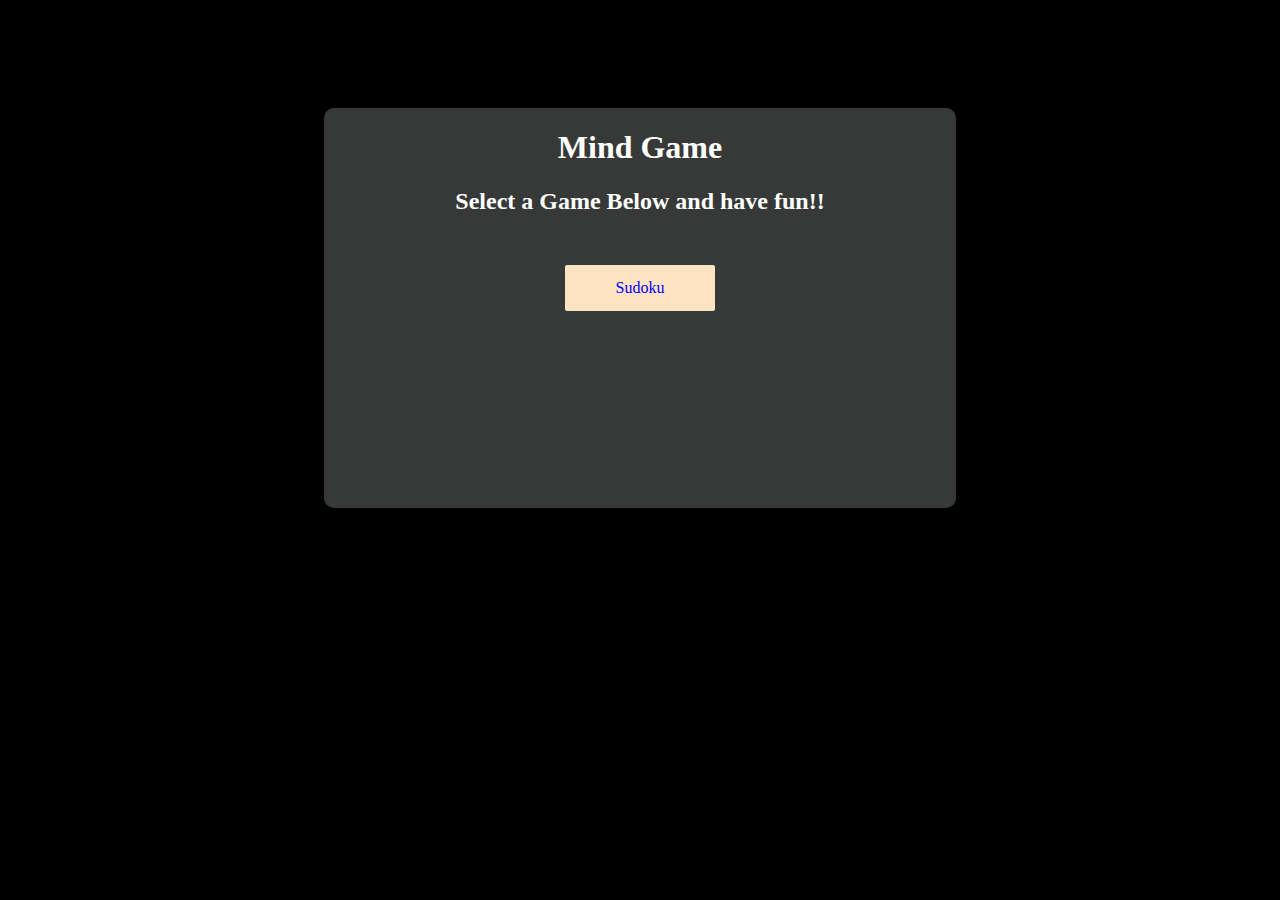
<file: index.html>
<!DOCTYPE html>
<html lang="en">
<head>
    <meta charset="UTF-8">
    <meta name="viewport" content="width=device-width, initial-scale=1.0">
    <title>Mind-Game</title>
    <link rel="stylesheet" href="style.css"></link>
</head>
<body>
    <div class="game">
    <h1>Mind Game</h1>
    <h2>Select a Game Below and have fun!!</h2>
    <a href="sudoku/index.html">Sudoku</a>
    </div>
</body>
</html>
</file>
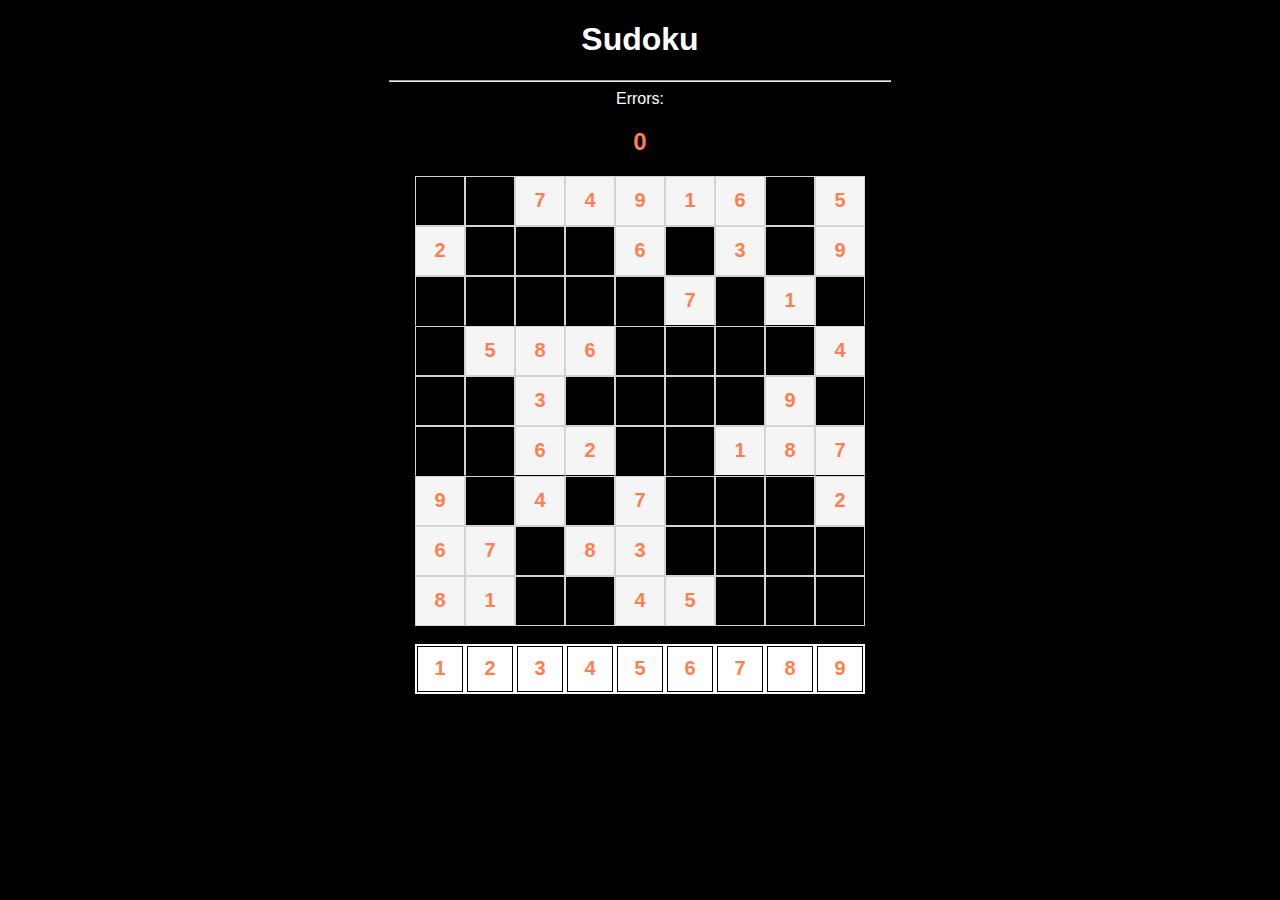
<file: sudoku/index.html>
<!DOCTYPE html>
<html lang="en">
<head>
    <meta charset="UTF-8">
    <meta name="viewport" content="width=device-width, initial-scale=1.0">
    <title>Sudoku</title>
    <link rel="stylesheet" href="style.css"></link>
    <script src="app.js"></script>
</head>
<body>
    <h1>Sudoku</h1>
    <hr>
    <span>Errors:</span>
    <h2 id="errors">0</h2>
    <div id="board"></div>
    <br>
    <div id="digits">
    </div>
    
</body>
</html>
</file>
<file: style.css>
body{
    background-color: black;
    color:white;
    text-align: center;
    justify-content: center;
    align-items: center;
    display: flex;
}
.game{
    background-color: rgb(178,190,181,0.3);
    margin:100px auto;
    width: 50%;
    height: 400px;
    border-radius:10px;

}

a:link,a:visited{
    background-color: bisque;
    color:blue;
    padding: 14px 25px;
    text-align:center;
    text-decoration: none;
    display: inline-block;
    margin:30px;
    width:100px;
    border-radius:2px;
}
a:hover,a:active{
    background-color: aquamarine;
}
</file>
<file: sudoku/style.css>
body {
   font-family: Arial, Helvetica, sans-serif;
   text-align:center;
   background-color: black;
   color:white;
}

hr{
    width: 500px;
}
#errors {
color:coral;
}
#board{
    width: 450px;
    height: 450px;
    color:coral;
    margin:0 auto;
    display:flex;
    flex-wrap:wrap;
}
.tile{
    width: 48px;
    height:48px;
    border:1px solid lightgray;
    /*Text*/
    font-size: 20px;
    font-weight: bold;
    display: flex;
    justify-content:center;
    align-items: center;
}
#digits{
    width: 450px;
    height: 50px;
    background-color: white;
    color:coral;
    margin: 0 auto;
    display:flex;
    flex-wrap: wrap;
}
.number{

width:44px;
height:44px;
border: 1px solid black;
margin:2px;
/*text*/
font-size: 20px;
font-weight: bold;
display:flex;
justify-content: center;
align-items: center;

}
.number-selected{
    background-color: gray;
}
.tile-start{
    background-color: whitesmoke;
}
.horizontal-line{
    border-bottom: 1px solid black;
}
.vertical-line{
    border-right: 1 px solid black;
}
</file>
